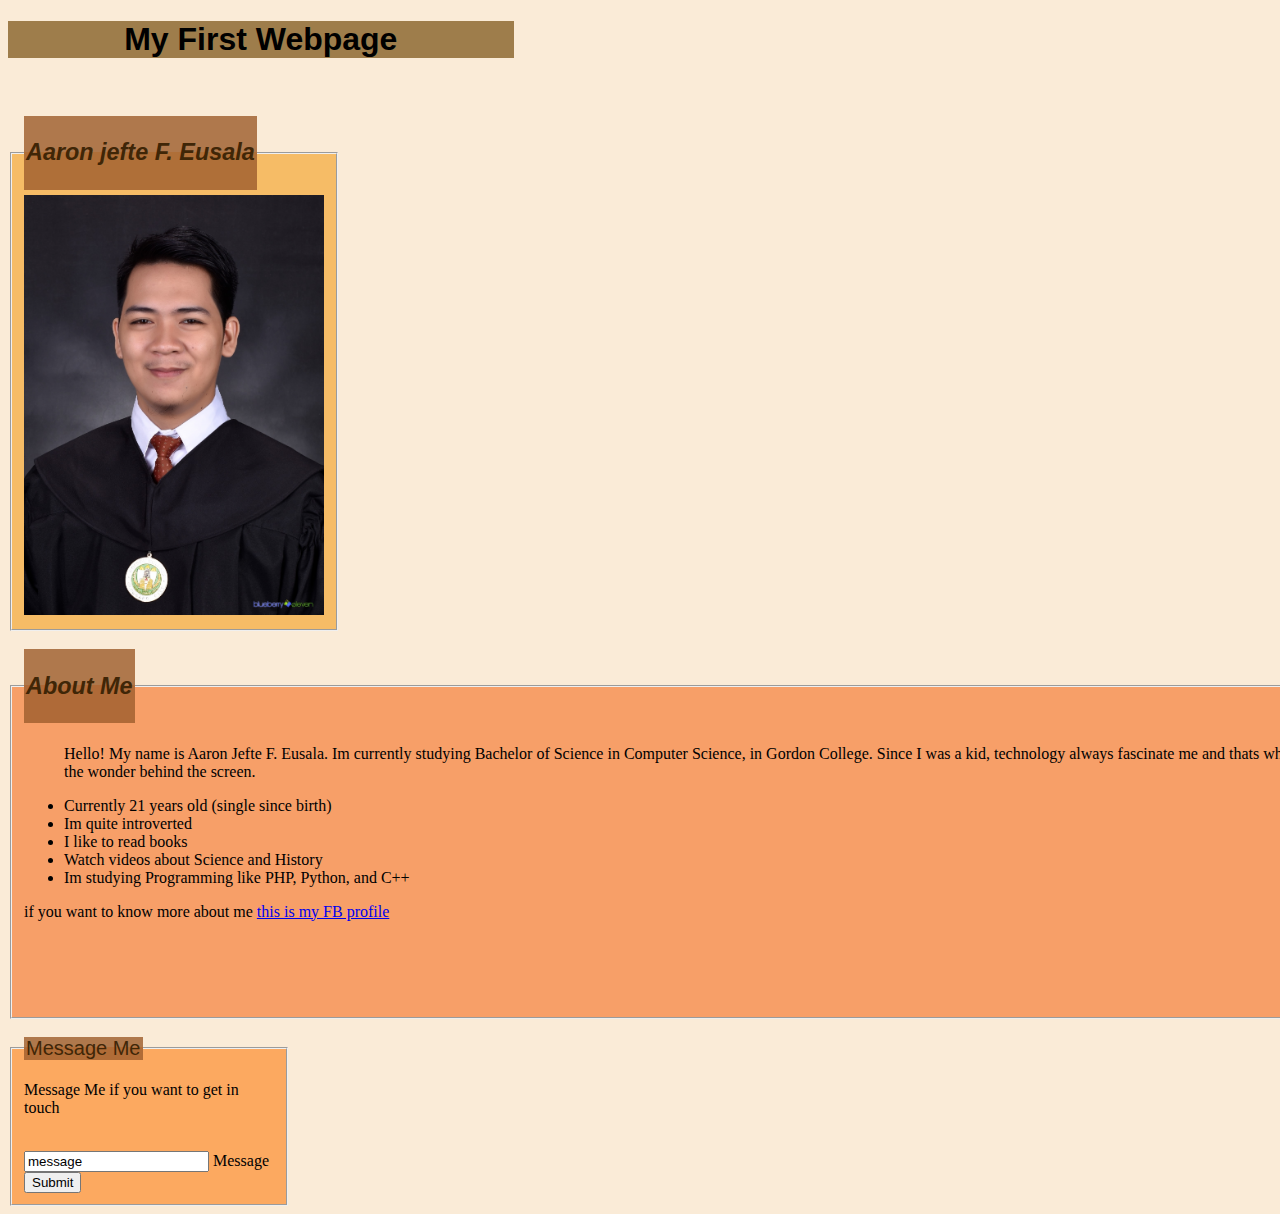
<file: PART 2/index.html>
<!DOCTYPE html>
<html lang="en">

<head>
    <meta charset="UTF-8">
    <meta http-equiv="X-UA-Compatible" content="IE=edge">
    <meta name="viewport" content="width=device-width, initial-scale=1.0">
    <title>Document</title>
    <link rel="stylesheet" href="style.css">

</head>
<header class="Head">
    <h1>My First Webpage</h1>
</header>


<body>
    </br>
    </br>
    <fieldset class="Start">
        <legend>
            <h3><em>Aaron jefte F. Eusala</em></h3>
        </legend>
        <image src="Eusala.jpg" width="300" label="My profile image" class="image">
    </fieldset>
    </br>
    <fieldset class="End">
        <legend>
            <h3><em>About Me</em></h3>
        </legend>
        <ul>
            <p>Hello! My name is Aaron Jefte F. Eusala. Im currently studying Bachelor of Science in Computer Science, in Gordon College. Since I was a kid, technology always fascinate me and thats why I take this course to open my eye to the wonder behind
                the screen.</p>
            <li>Currently 21 years old (single since birth)</li>
            <li>Im quite introverted</li>
            <li>I like to read books</li>
            <li>Watch videos about Science and History</li>
            <li>Im studying Programming like PHP, Python, and C++</li>
        </ul>

        <p>if you want to know more about me <a href="https://www.facebook.com/aaron.j.eusala" target="_blank">this is my FB profile </a>
            <p>
    </fieldset>
    </br>
    <fieldset class="End1">
        <legend>Message Me</legend>
        <form action="https://cdn-icons-png.flaticon.com/512/2983/2983788.png">
            <p>Message Me if you want to get in touch</p>
            </br>
            <input type="text" name="message" placeholder="Message" value="message"></input>
            <label for="message">Message</label>
            <button type="submit">Submit</button>
        </form>
    </fieldset>









</body>

</html>
</file>
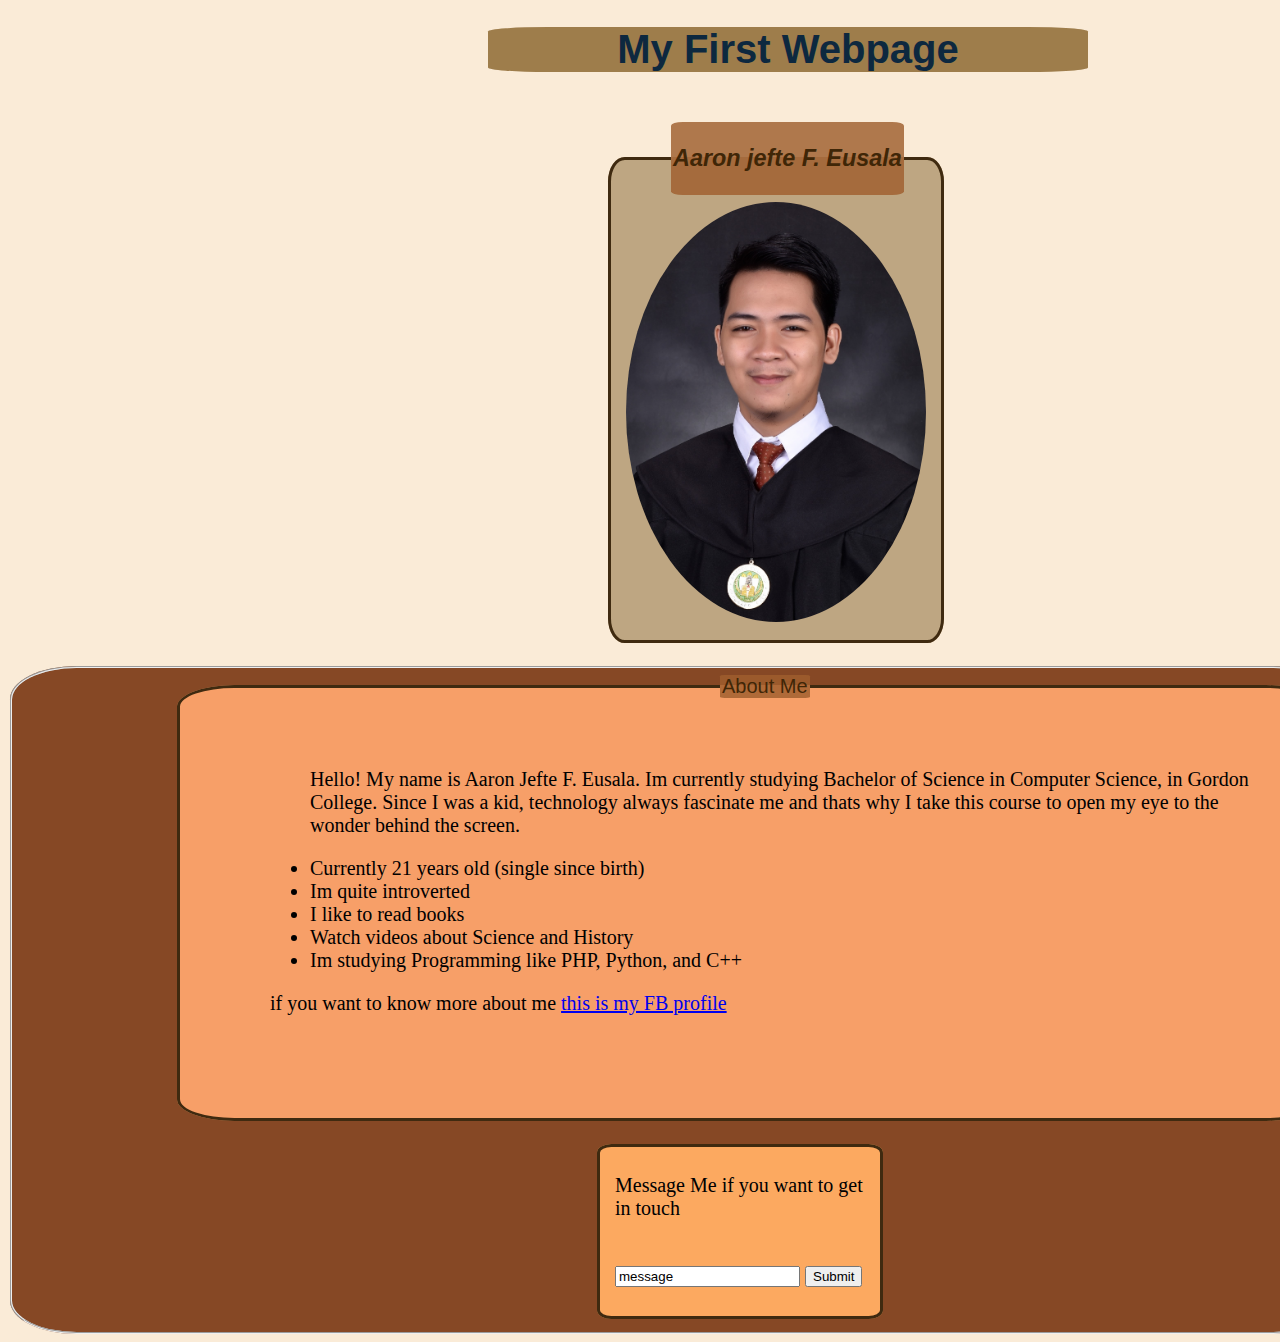
<file: PART 3/index.html>
<!DOCTYPE html>
<html lang="en">

<head>
    <meta charset="UTF-8">
    <meta http-equiv="X-UA-Compatible" content="IE=edge">
    <meta name="viewport" content="width=device-width, initial-scale=1.0">
    <title>Document</title>
    <link rel="stylesheet" href="style.css">

</head>
<header class="Head">
    <h1>My First Webpage</h1>
</header>

<body>
    </br>
    <fieldset class="Start">
        <legend class="StartLegend">
            <h3><em>Aaron jefte F. Eusala</em></h3>
        </legend>
        <image src="Eusala.jpg" width="300" label="My profile image" class="image">
    </fieldset>

    </br>
    <fieldset class="fieldbod">
        <fieldset class="End">
            <legend class="EndLegend">About Me</legend>
            <ul>
                <p>Hello! My name is Aaron Jefte F. Eusala. Im currently studying Bachelor of Science in Computer Science, in Gordon College. Since I was a kid, technology always fascinate me and thats why I take this course to open my eye to the wonder
                    behind the screen.</p>
                <li>Currently 21 years old (single since birth)</li>
                <li>Im quite introverted</li>
                <li>I like to read books</li>
                <li>Watch videos about Science and History</li>
                <li>Im studying Programming like PHP, Python, and C++</li>
            </ul>

            <p>if you want to know more about me <a href="https://www.facebook.com/aaron.j.eusala" target="_blank">this is my FB profile </a>
                <p>
        </fieldset>

        </br>

        <fieldset class="End1">
            <form action="https://cdn-icons-png.flaticon.com/512/2983/2983788.png">
                <p>Message Me if you want to get in touch</p>
                </br>
                <input type="text" name="message" placeholder="Message" value="message"></input>
                <button type="submit">Submit</button>
            </form>
        </fieldset>

</body>

</html>
</file>
<file: PART 2/style.css>
.Head {
    width: 40%;
    background-color: rgb(158, 125, 75);
    text-align: center;
    left: 30%;
    font-family: 'Franklin Gothic Medium', 'Arial Narrow', Arial, sans-serif;
}

body {
    background-color: antiquewhite;
}

.Start {
    bottom: 15px;
    max-width: 300px;
    background-color: rgb(246, 188, 102);
}

.End {
    width: 1500px;
    height: 350px;
    background-color: rgb(247, 159, 104);
}

.End1 {
    width: 250px;
    height: 150px;
    background-color: rgb(252, 169, 96);
}

legend {
    background-color: rgba(159, 95, 46, 0.822);
    font-family: 'Franklin Gothic Medium', 'Arial Narrow', Arial, sans-serif;
    font-size: 20px;
    color: rgb(63, 38, 7);
}
</file>
<file: PART 3/style.css>
.Head {
    width: 600px;
    max-width: ;
    background-color: rgb(158, 125, 75);
    text-align: center;
    color: rgb(13, 40, 63);
    margin: 0px 0px 0px 600px;
    font-family: 'Franklin Gothic Medium', 'Arial Narrow', Arial, sans-serif;
    border-radius: 10%;
    margin-left: 480px;
}

body {
    background-color: antiquewhite;
    font-size: 20px;
}

.image {
    border-radius: 50%;
}

.Start {
    bottom: 15px;
    max-width: 300px;
    background-color: rgb(190, 166, 130);
    border-radius: 5%;
    border: solid;
    margin: 0px 0px 0px 600px;
    border-color: rgb(63, 42, 16);
}

.StartLegend {
    margin-left: 15%;
}

.End {
    width: 1000px;
    height: 350px;
    background-color: rgb(247, 159, 104);
    border-radius: 5%;
    border: solid;
    margin: 0px 0px 0px 150px;
    padding: 50px 50px 40px 90px;
    border-color: rgb(63, 42, 16);
}

.EndLegend {
    margin-left: 45%;
}

.End1 {
    width: 250px;
    border: solid;
    height: 150px;
    background-color: rgb(252, 169, 96);
    border-radius: 5%;
    margin: 0px 0px 0px 570px;
    border-color: rgb(63, 42, 16);
}

.fieldbod {
    background-color: rgb(134, 72, 37);
    border-radius: 5%;
}

legend {
    background-color: rgba(159, 95, 46, 0.822);
    font-family: 'Franklin Gothic Medium', 'Arial Narrow', Arial, sans-serif;
    font-size: 20px;
    color: rgb(63, 38, 7);
    border-radius: 5%;
}
</file>
